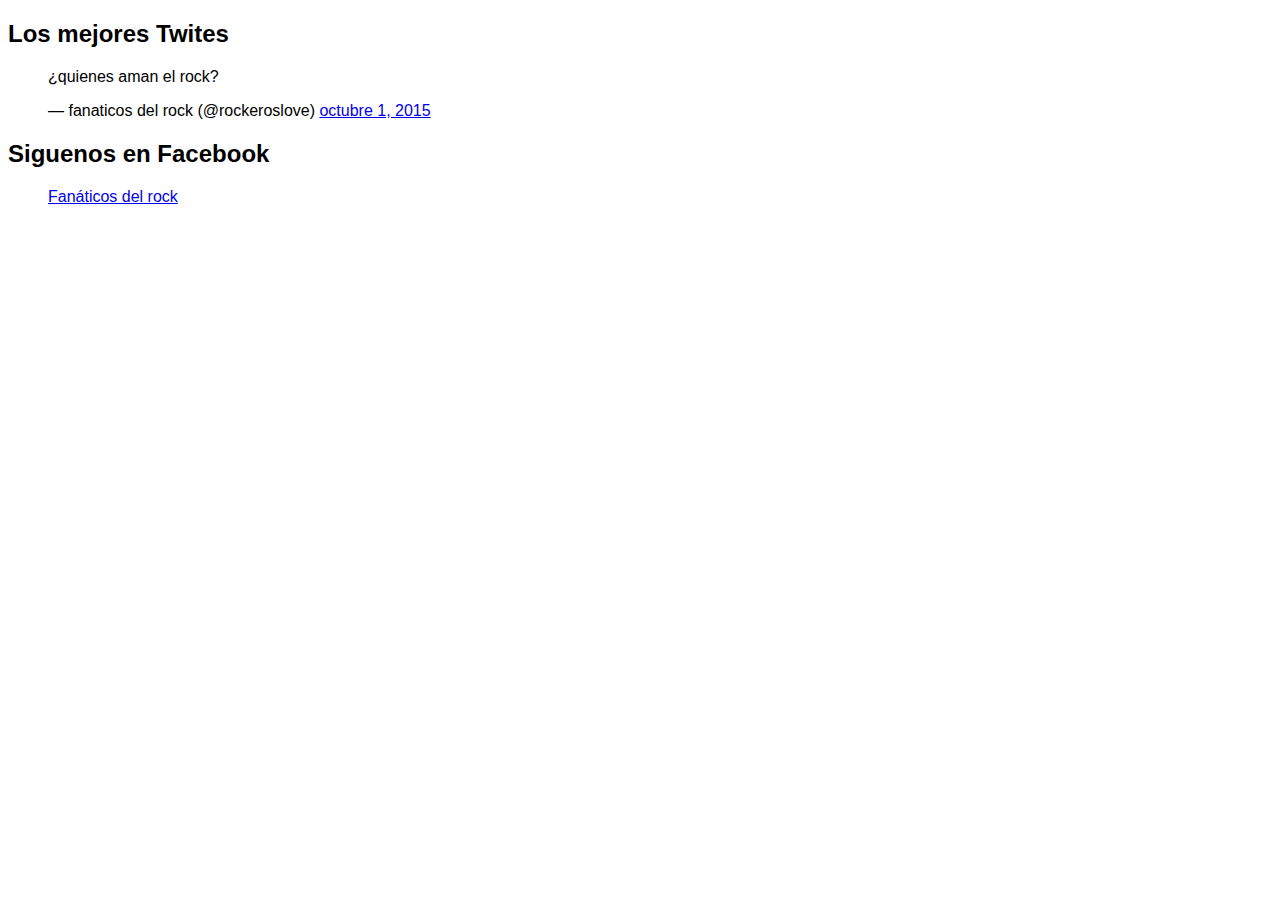
<file: redes sociales.html>
<!DOCTYPE html>
<html lang="en">
<head>
	<meta charset="UTF-8">
	<title>Redes Sociales</title>
	<link rel="stylesheet" href="css/estilo.css">
</head>
<body>
	
	<div class="twiter__box">
		<h2>Los mejores Twites</h2>
		<blockquote class="twitter-tweet" lang="es"><p lang="es" dir="ltr">¿quienes aman el rock?</p>&mdash; fanaticos del rock (@rockeroslove) <a href="https://twitter.com/rockeroslove/status/649423739210362884">octubre 1, 2015</a></blockquote>
		<script async src="//platform.twitter.com/widgets.js" charset="utf-8"></script>
	</div>


	<div class="facebook__box">
		<h2>Siguenos en Facebook</h2>
		<div class="fb-page" data-href="https://www.facebook.com/rockfanaticos" data-small-header="false" data-adapt-container-width="true" data-hide-cover="false" data-show-facepile="true" data-show-posts="true"><div class="fb-xfbml-parse-ignore"><blockquote cite="https://www.facebook.com/rockfanaticos"><a href="https://www.facebook.com/rockfanaticos">Fanáticos del rock</a></blockquote></div></div>
	</div>


	<div id="fb-root"></div>
	<script>
		(function(d, s, id) {
		  var js, fjs = d.getElementsByTagName(s)[0];
		  if (d.getElementById(id)) return;
		  js = d.createElement(s); js.id = id;
		  js.src = "//connect.facebook.net/es_ES/sdk.js#xfbml=1&version=v2.4&appId=857645070989754";
		  fjs.parentNode.insertBefore(js, fjs);
		}(document, 'script', 'facebook-jssdk'));
	</script>
</body>
</html>
</file>
<file: css/estilo.css>
body{
	font-family: 'Arial', sans-serif;
}
.enlance_redes{
	padding: .5em;
	display: block;
	background-color: aqua;
	color: white;
	width: 100px;
	text-align: center;
}
</file>
